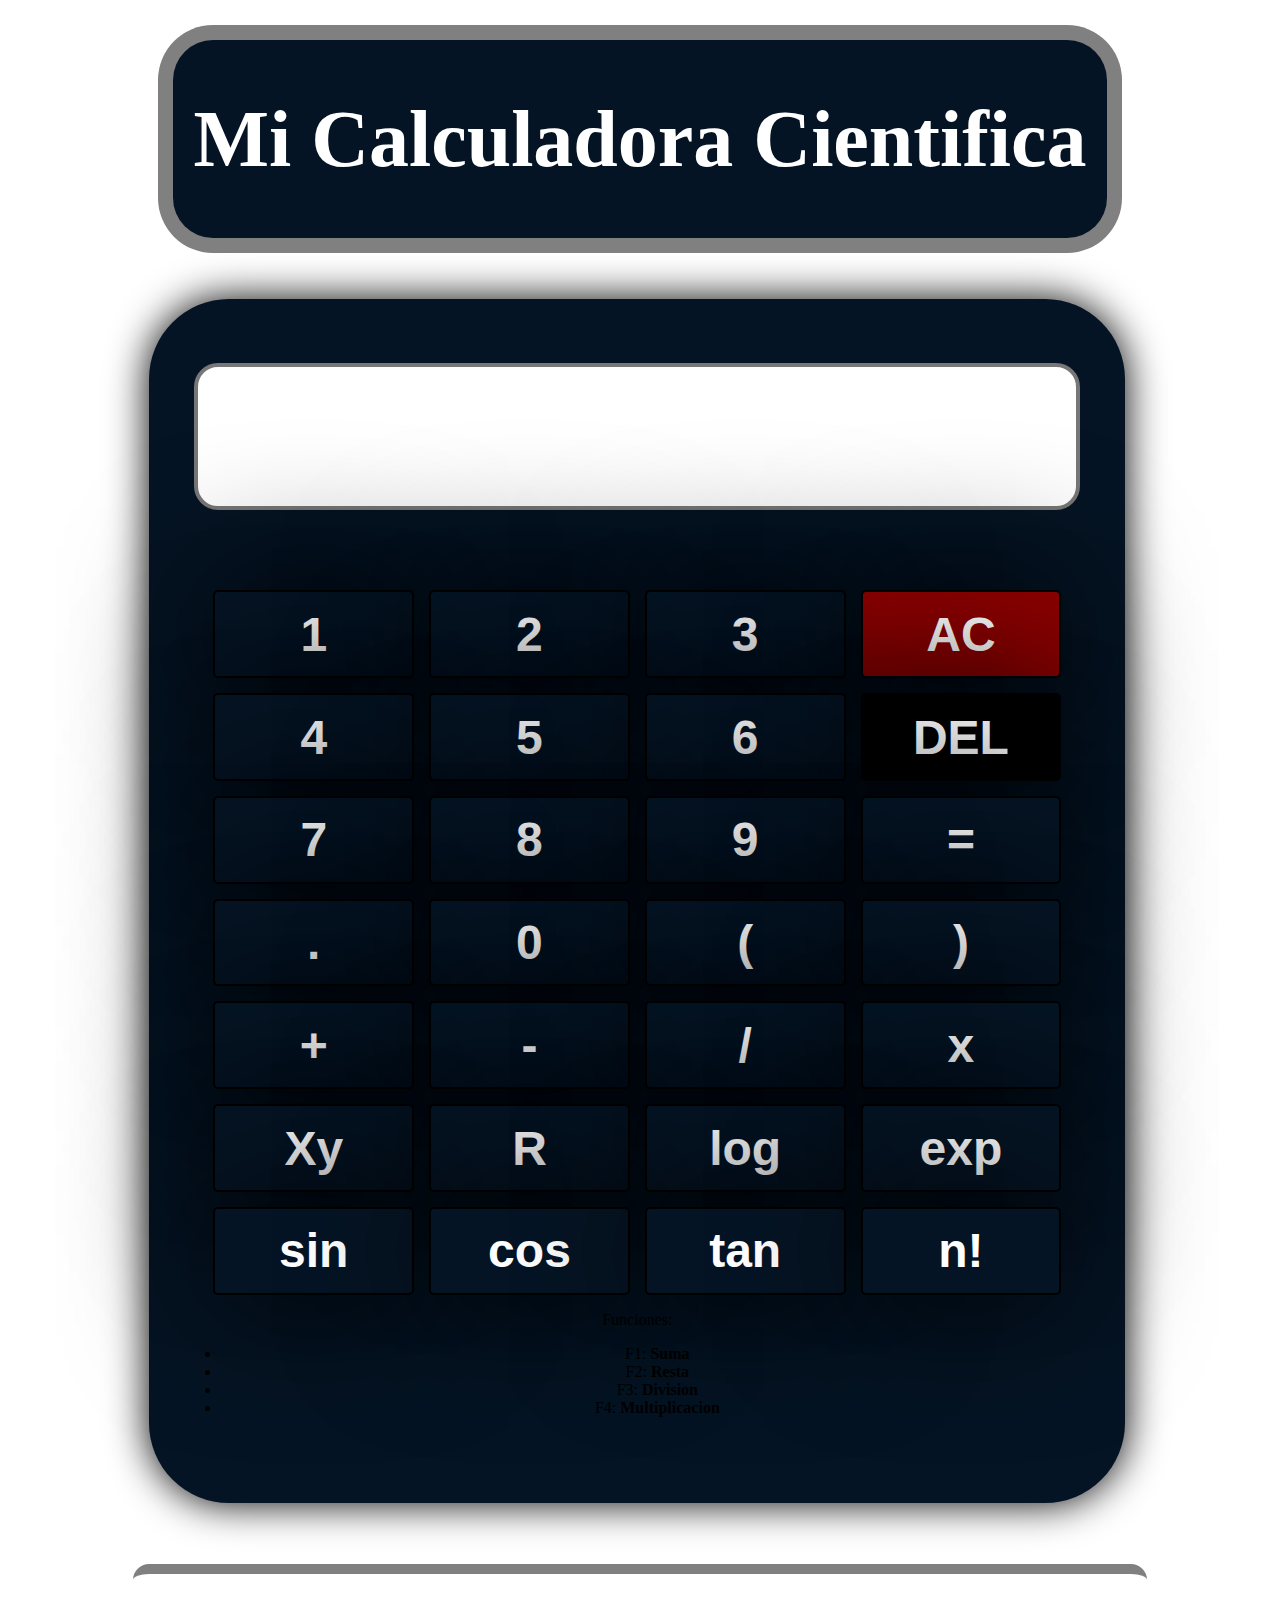
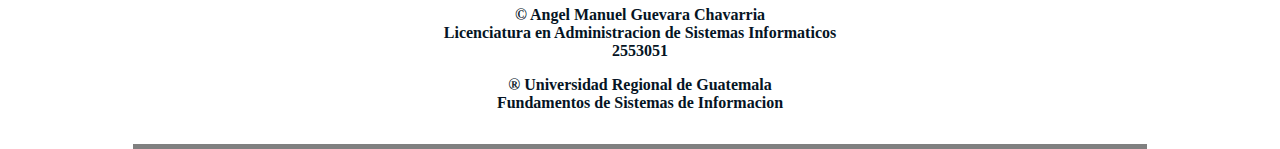
<file: index.html>
<!Doctype html>
<html lang="es">
    <head>
        <meta charset="UTF-8">
        <title>Calculadora Cientifica URegional</title>
        <link rel="stylesheet" href="index.calculadora.css">
    </head>
    <body>

        <header>
            <h1>Mi Calculadora Cientifica</h1>
        </header>
        <div class="calculator">
            <input type="text" id="display" readonly>
            <div class="buttons">

                <button onclick="append('1')">1</button>
                <button onclick="append('2')">2</button>
                <button onclick="append('3')">3</button>
                <button onclick="clearDisplay()" style="background-color: darkred; color: white;">AC</button>

                <button onclick="append('4')">4</button>
                <button onclick="append('5')">5</button>
                <button onclick="append('6')">6</button>
                <button onclick="deleteLast()" style="background-color: black; color: white;">DEL</button>

                <button onclick="append('7')">7</button>
                <button onclick="append('8')">8</button>
                <button onclick="append('9')">9</button>
                <button onclick="calculate()">=</button>

                <button onclick="append('.')">.</button>
                <button onclick="append('0')">0</button>                
                <button onclick="append('(')">(</button>
                <button onclick="append(')')">)</button>

                <button onclick="append('+')">+</button>
                <button onclick="append('-')">-</button>
                <button onclick="append('/')">/</button>
                <button onclick="append('*')">x</button>

                <button onclick="append('Math.pow(')">Xy</button>
                <button onclick="append('Math.sqrt(')">R</button>
                <button onclick="append('Math.log10(')">log</button>
                <button onclick="append('Math.exp(')">exp</button>

                <button onclick="append('Math.sin(')">sin</button>
                <button onclick="append('Math.cos(')">cos</button>
                <button onclick="append('Math.tan(')">tan</button>
                <button onclick="append('factorial(')">n!</button>
            </div>
            <p class="message">
                Funciones:
                <ul>
                    <li>F1: <b>Suma</b></li>
                    <li>F2: <b>Resta</b></li>
                    <li>F3: <b>Division</b></li>
                    <li>F4: <b>Multiplicacion</b></li>
                </ul>
            </p>
        </div>
        <footer>
            <p>&COPY; Angel Manuel Guevara Chavarria <br> Licenciatura en Administracion de Sistemas Informaticos <br> 2553051</p>
            <p>&reg; Universidad Regional de Guatemala <br> Fundamentos de Sistemas de Informacion</p>
        </footer>
        <script src="script.calculadora.js"></script>
    </body>
</html>
</file>
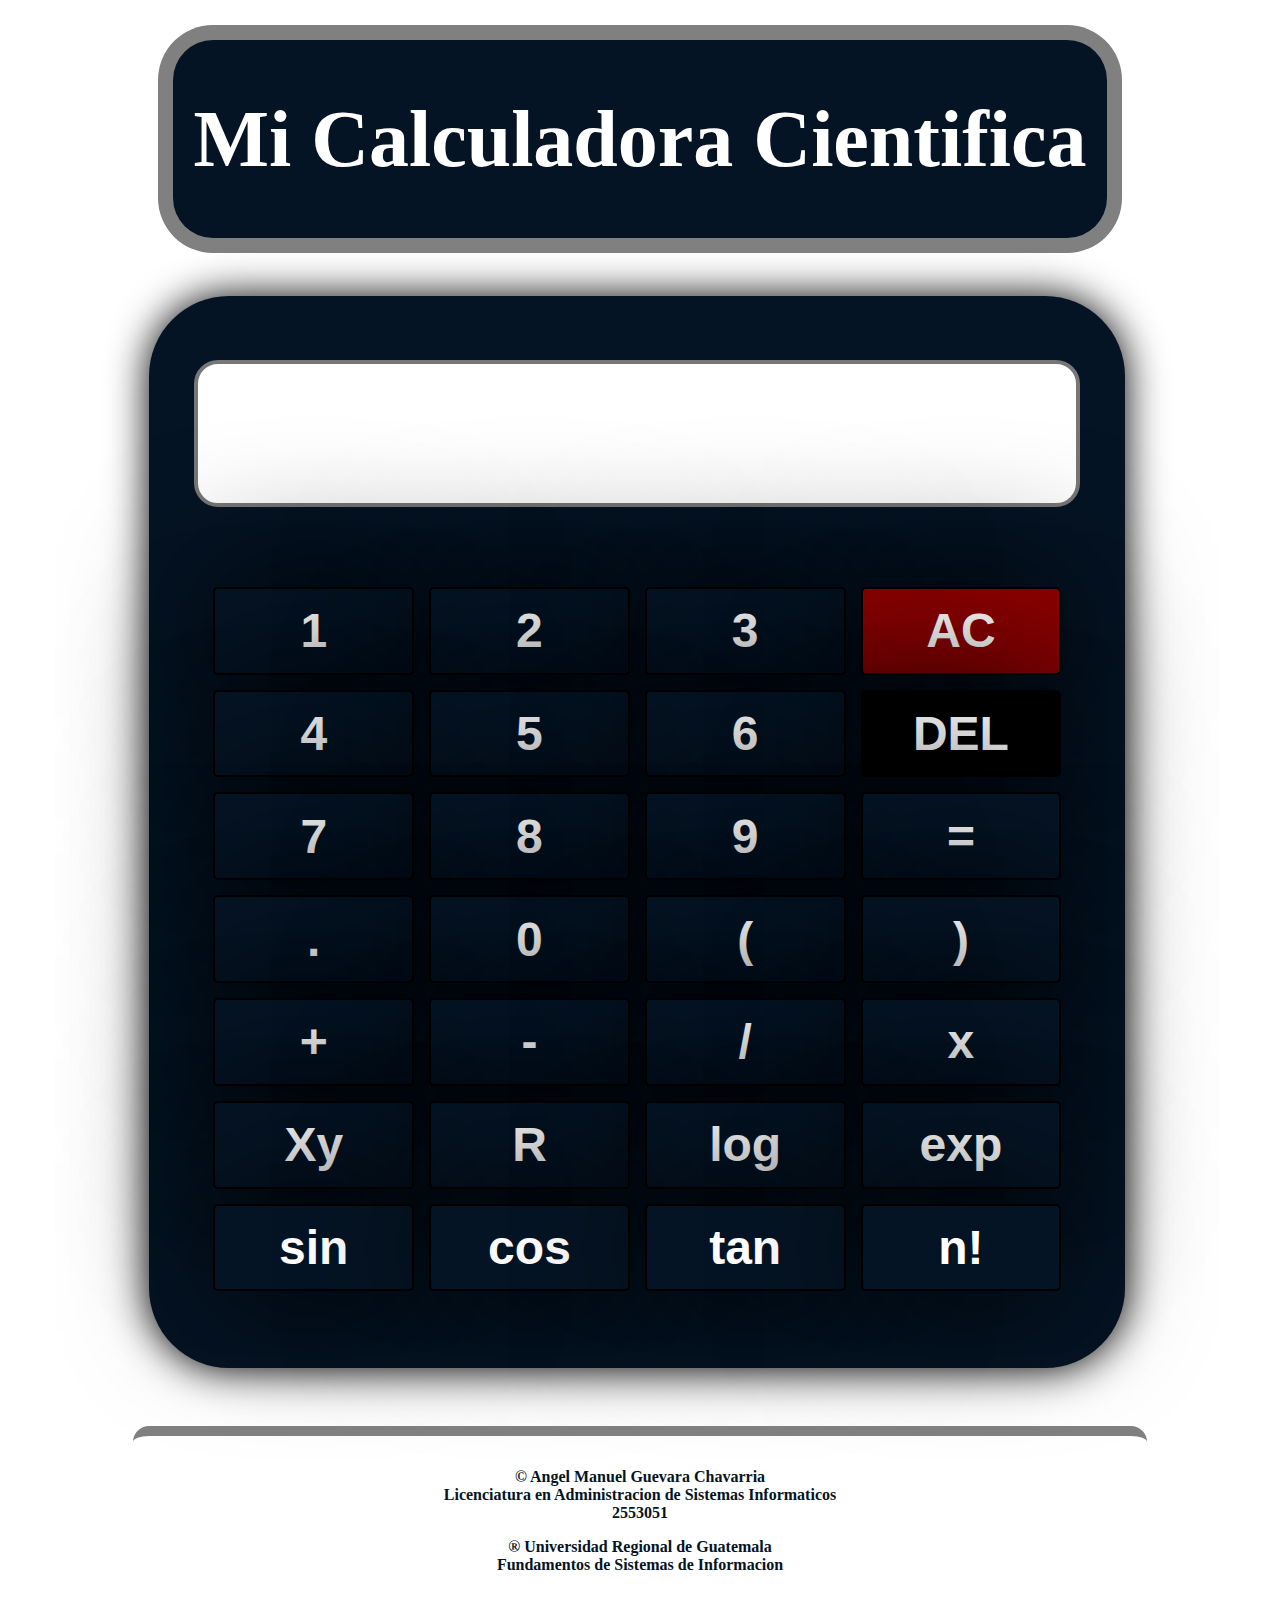
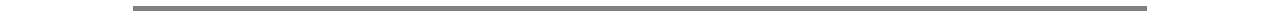
<file: index.calculadora.html>
<!Doctype html>
<html lang="es">
    <head>
        <meta charset="UTF-8">
        <title>Calculadora Cientifica URegional</title>
        <link rel="stylesheet" href="index.calculadora.css">
    </head>
    <body>

        <header>
            <h1>Mi Calculadora Cientifica</h1>
        </header>
        <div class="calculator">
            <input type="text" id="display" readonly>
            <div class="buttons">

                <button onclick="append('1')">1</button>
                <button onclick="append('2')">2</button>
                <button onclick="append('3')">3</button>
                <button onclick="clearDisplay()" style="background-color: darkred; color: white;">AC</button>

                <button onclick="append('4')">4</button>
                <button onclick="append('5')">5</button>
                <button onclick="append('6')">6</button>
                <button onclick="deleteLast()" style="background-color: black; color: white;">DEL</button>

                <button onclick="append('7')">7</button>
                <button onclick="append('8')">8</button>
                <button onclick="append('9')">9</button>
                <button onclick="calculate()">=</button>

                <button onclick="append('.')">.</button>
                <button onclick="append('0')">0</button>                
                <button onclick="append('(')">(</button>
                <button onclick="append(')')">)</button>

                <button onclick="append('+')">+</button>
                <button onclick="append('-')">-</button>
                <button onclick="append('/')">/</button>
                <button onclick="append('*')">x</button>

                <button onclick="append('Math.pow(')">Xy</button>
                <button onclick="append('Math.sqrt(')">R</button>
                <button onclick="append('Math.log10(')">log</button>
                <button onclick="append('Math.exp(')">exp</button>

                <button onclick="append('Math.sin(')">sin</button>
                <button onclick="append('Math.cos(')">cos</button>
                <button onclick="append('Math.tan(')">tan</button>
                <button onclick="append('factorial(')">n!</button>
            </div>
        </div>
        <footer>
            <p>&COPY; Angel Manuel Guevara Chavarria <br> Licenciatura en Administracion de Sistemas Informaticos <br> 2553051</p>
            <p>&reg; Universidad Regional de Guatemala <br> Fundamentos de Sistemas de Informacion</p>
        </footer>
        <script src="script.calculadora.js"></script>
    </body>
</html>
</file>
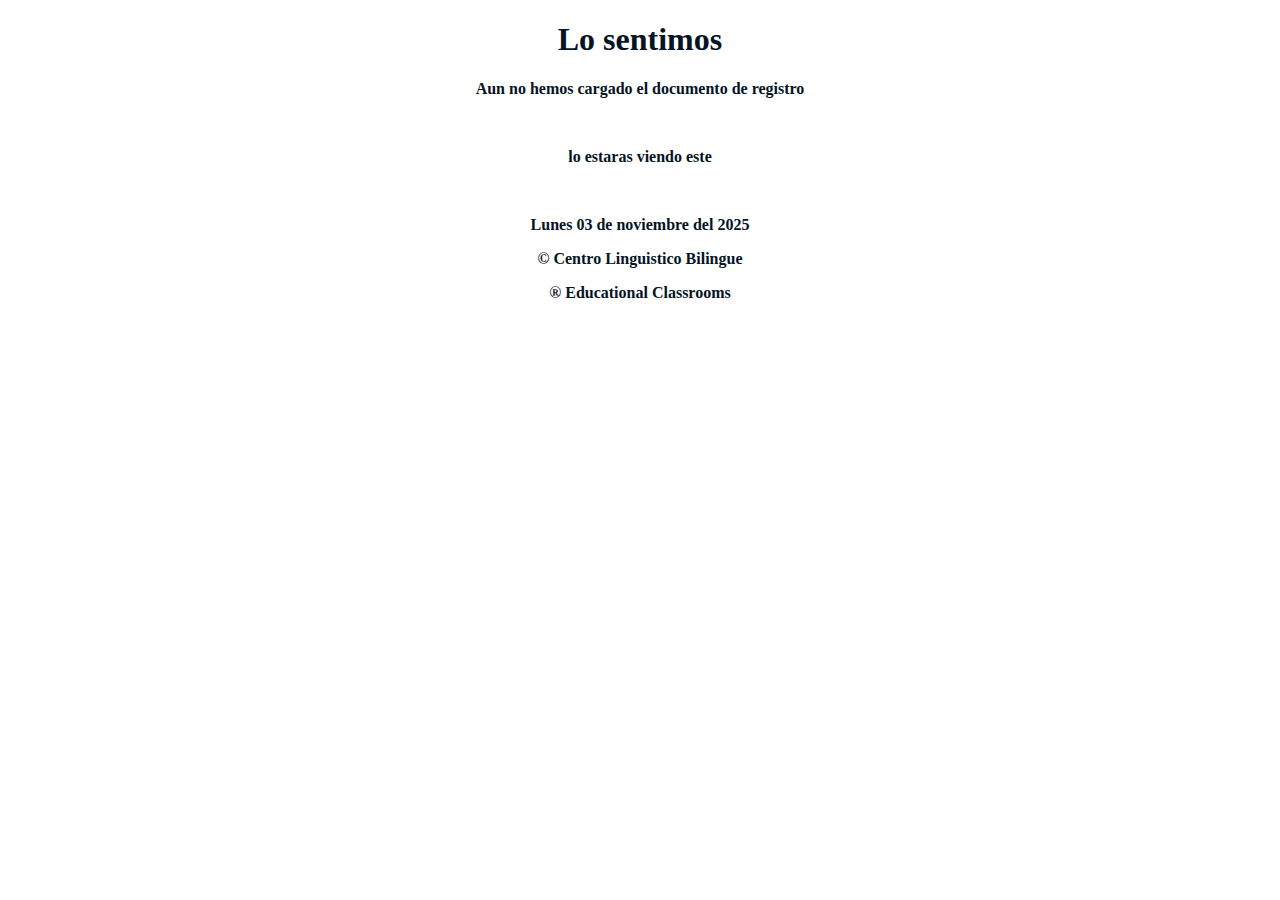
<file: index.nofile.html>
<!Doctype html>
<html lang="es">
  <head>
  <meta charset="UTF-8">
  <title>NOFILE</title>
    <link rel="stylesheet" href="index.html">
    
  <style>
    body {
      background-color: white;
      color: #051424;
      text-align: center;
      font-weight: bold;
    }
  </style>
  </head>
  <body>
    <header>
      <h1>Lo sentimos</h1>
    </header>
    <section>
      <p>Aun no hemos cargado el documento de registro</p>
      <br>
      <p>lo estaras viendo este</p>
      <br>
      <p><b>Lunes 03 de noviembre del 2025</b></p>
    </section>
    <footer>
      <p>&copy; Centro Linguistico Bilingue</p>
      <p>&reg; Educational Classrooms</p>
    </footer>
  </body>
</file>
<file: index.calculadora.css>
body {
    font-family: tahoma;
    background-color: white;
    color: black;
    padding: 0;
    margin: 0;
    justify-content: center;
    align-items: center;
    display: grid;
    grid-column: center;
    text-align: center;
}

header {
    background-color: #051424;
    color: white;
    font-size: 2.5em;
    margin-bottom: 2em;
    margin-top: 1em;
    margin-left: 1em;
    margin-right: 1em;
    padding-top: 0;
    padding-bottom: 0;
    padding-left: 0.5em;
    padding-right: 0.5em;
    border-radius: 1em;
    box-shadow: 0 0 0 15px gray;
}

div {
    margin-right: 1.5em;
    margin-left: 1em;
    padding: 2em;
}

.calculator {
    padding-top: 4em;
    border-radius: 5em;
    background-color: #051424;
    box-shadow: 0 0 40px black;
    width: 90%;
    height: 95%;
}

#display {
    width: 95%;
    height: 90px;
    font-size: 3em;
    padding-top: 1em;
    margin-bottom: 1em;
    padding-right: 10px;
    text-align: right;
    border-radius: 0.5em;
    color: #051424;
    background-color: white;
    border: 0.5vh solid #777;
}

.buttons {
    display: grid;
    grid-template-columns: repeat(4, 1fr);
    gap: 15px;
    margin: 0;
    padding-bottom: 0;
}

div button {
    background-color: #051424;
    color: white;
    border: 2px solid black;
    border-radius: 5px;
    font-weight: bold;
    padding: 0.3em;
    font-size: 3em;
    box-shadow: 0 0  3em black;
}

div button:hover {
    background-color: white;
    color: #051425;
    cursor: pointer;
}

footer {
    color: #051424;
    font-size: 1em;
    border-top: 10px solid gray;
    border-top-left-radius: 1em;
    border-top-right-radius: 1em;
    border-bottom: 5px solid gray;
    padding: 1em;
    text-align: center;
    margin-top: 5em;
    font-weight: bold;

}
</file>
